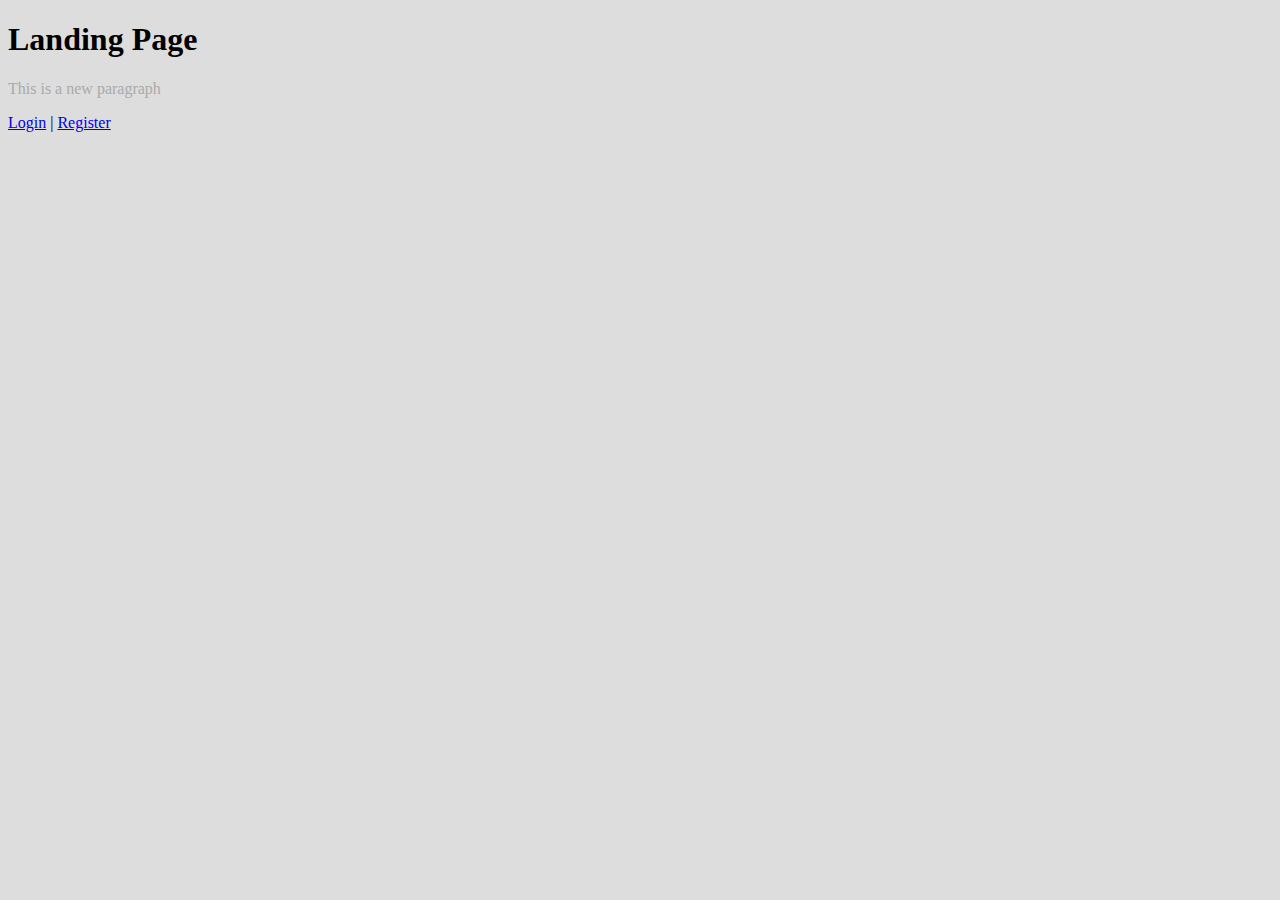
<file: Balaman_093016/index.html>
<!doctype html>
<html>
 <head>
  <title>Balaman - Activity 1</title>
  <link rel="stylesheet" type="text/css" href="css/index.css" />  
 </head>
 <body>
  <h1>Landing Page</h1>
  <p id="pTag">Lorem ipsum dolor sit amet, consectetur adipiscing elit. Nam iaculis dui et neque egestas, sit amet accumsan ante vulputate. Phasellus eget finibus turpis, nec rutrum sem. Suspendisse potenti. Interdum et malesuada fames ac ante ipsum primis in faucibus. Cras et tristique enim. Class aptent taciti sociosqu ad litora torquent per conubia nostra, per inceptos himenaeos. Donec efficitur ipsum et rhoncus fermentum. Vestibulum ligula risus, ullamcorper a viverra non, auctor eget justo. Nulla sodales aliquet purus eget euismod. Ut semper leo hendrerit nisi blandit dictum. Sed mattis euismod enim sed finibus.</p>
  <div id="empty"></div>
  
  <script src="js/index.js"></script>
 </body>
</html>
</file>
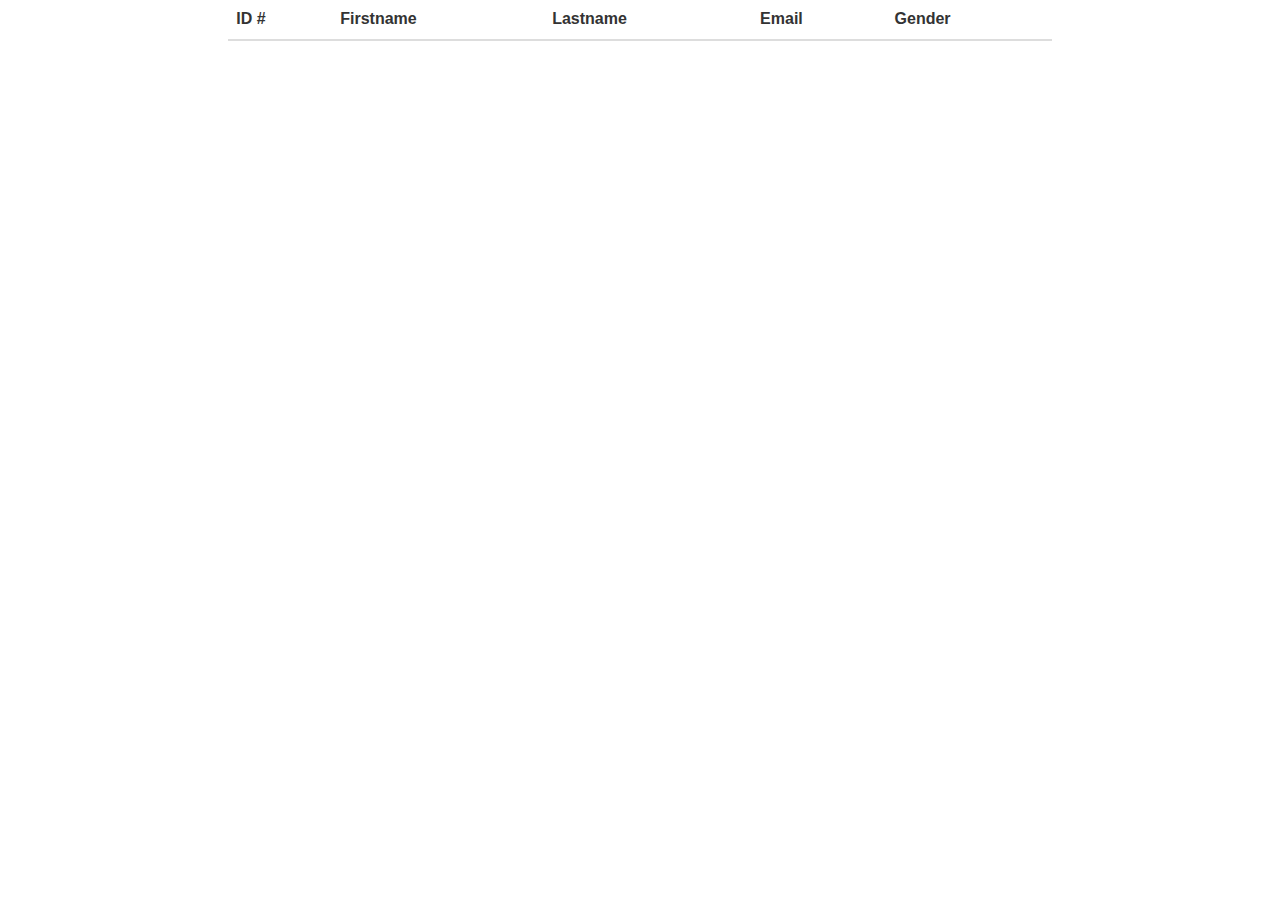
<file: webdevexam.html>
<html>
  <head>
    <title></title>
  <script type="text/javascript" src="https://ajax.googleapis.com/ajax/libs/jquery/1.12.4/jquery.min.js"></script>
  <script type="text/javascript" src="fetchdbase.js"></script>  
  <link rel="stylesheet" href="https://maxcdn.bootstrapcdn.com/bootstrap/3.3.7/css/bootstrap.min.css" integrity="sha384-BVYiiSIFeK1dGmJRAkycuHAHRg32OmUcww7on3RYdg4Va+PmSTsz/K68vbdEjh4u" crossorigin="anonymous">
  <script src="https://maxcdn.bootstrapcdn.com/bootstrap/3.3.7/js/bootstrap.min.js" integrity="sha384-Tc5IQib027qvyjSMfHjOMaLkfuWVxZxUPnCJA7l2mCWNIpG9mGCD8wGNIcPD7Txa" crossorigin="anonymous"></script>
  </head>
  <body>
    <div class="table-responsive col-md-8 col-md-offset-2">
                  <table class="table table table-hover center-table">
                    <thead>
                      <tr>
                        <th>ID #</th>
                        <th>Firstname</th>
                        <th>Lastname</th>
						<th>Email</th>
						<th>Gender</th>
                      </tr>
                    </thead>
                    <tbody id="a">

                    </tbody>
                </table>
            </div>
  

  </body>
  </html>
</file>
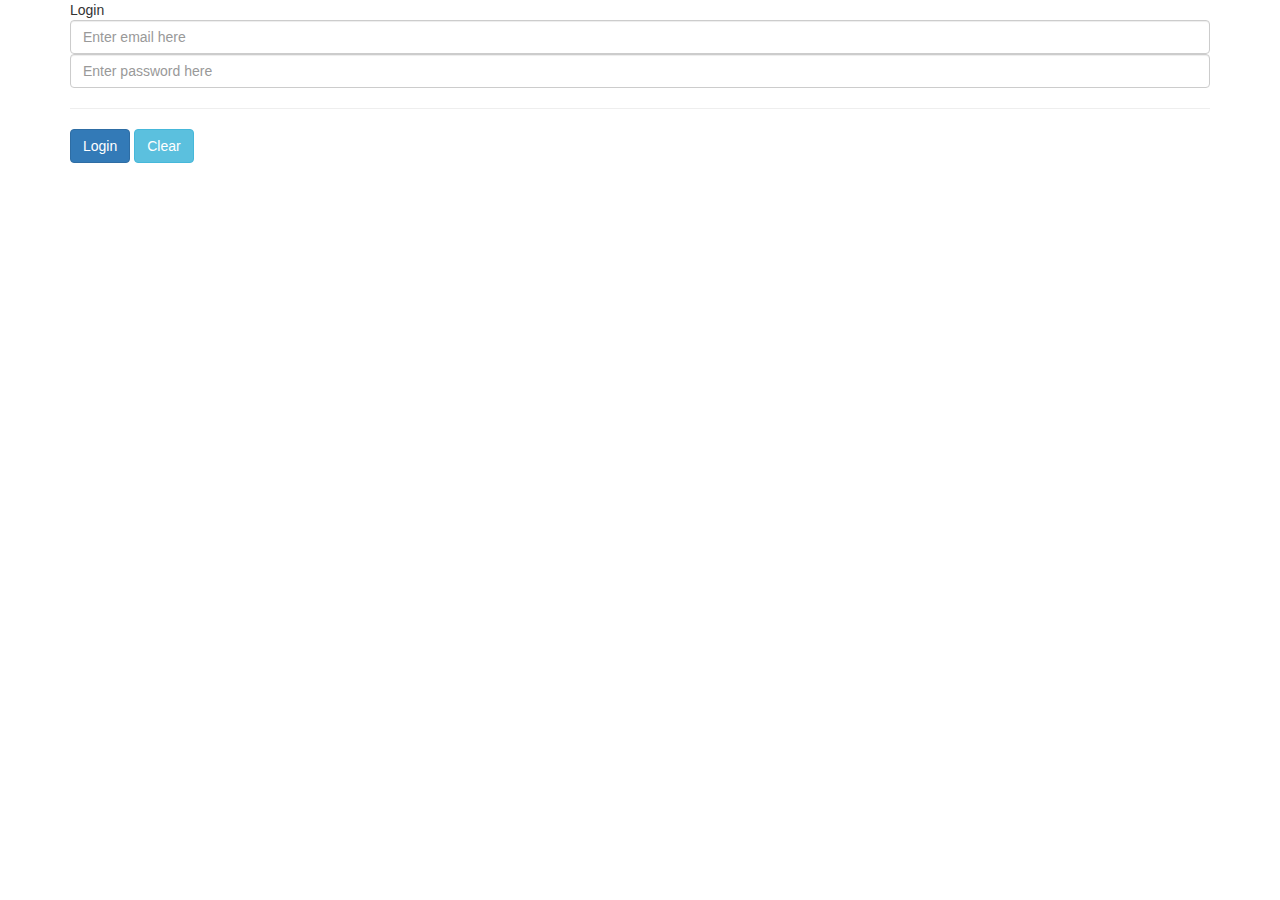
<file: Balaman_093016/login.html>
<!DOCTYPE html>
<html>
<head>
	<title>Balaman - Login Activity</title>
	<link rel="stylesheet" href="css/bootstrap.min.css" />
</head>
<body>

	<div id="container" class="container"></div>
	<script src="js/login.js"></script>
</body>
</html>
</file>
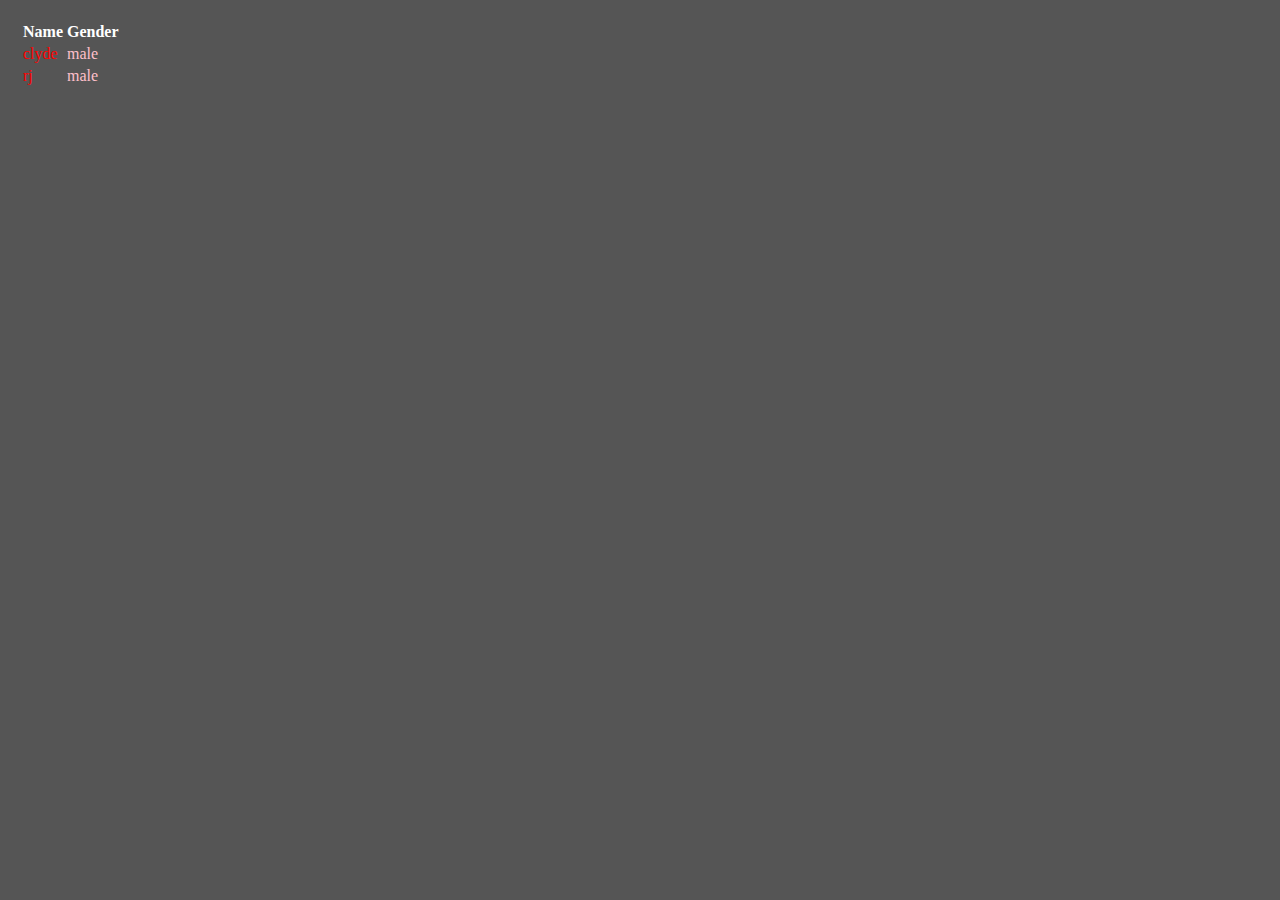
<file: Suarez_101416/app.html>
<!DOCTYPE html>
<html>
<head>
	<title>taskDVE101416</title>
	<link rel="stylesheet" href="css/app.css">
</head>
<body>
	<div id="app"></div>
	<script src="js/app.js"></script>
</body>
</html>
</file>
<file: Balaman_093016/css/index.css>
body{
	background-color: #ddd;
}

h1{
	color: #000;
}

p{
	color: #aaa;
}
</file>
<file: Suarez_101416/css/app.css>
body{
	background-color:#555;
	color: #fff;
	margin: 20px;
}

.name{
	color:red;
}

.gender{
	color:pink;
}
</file>
